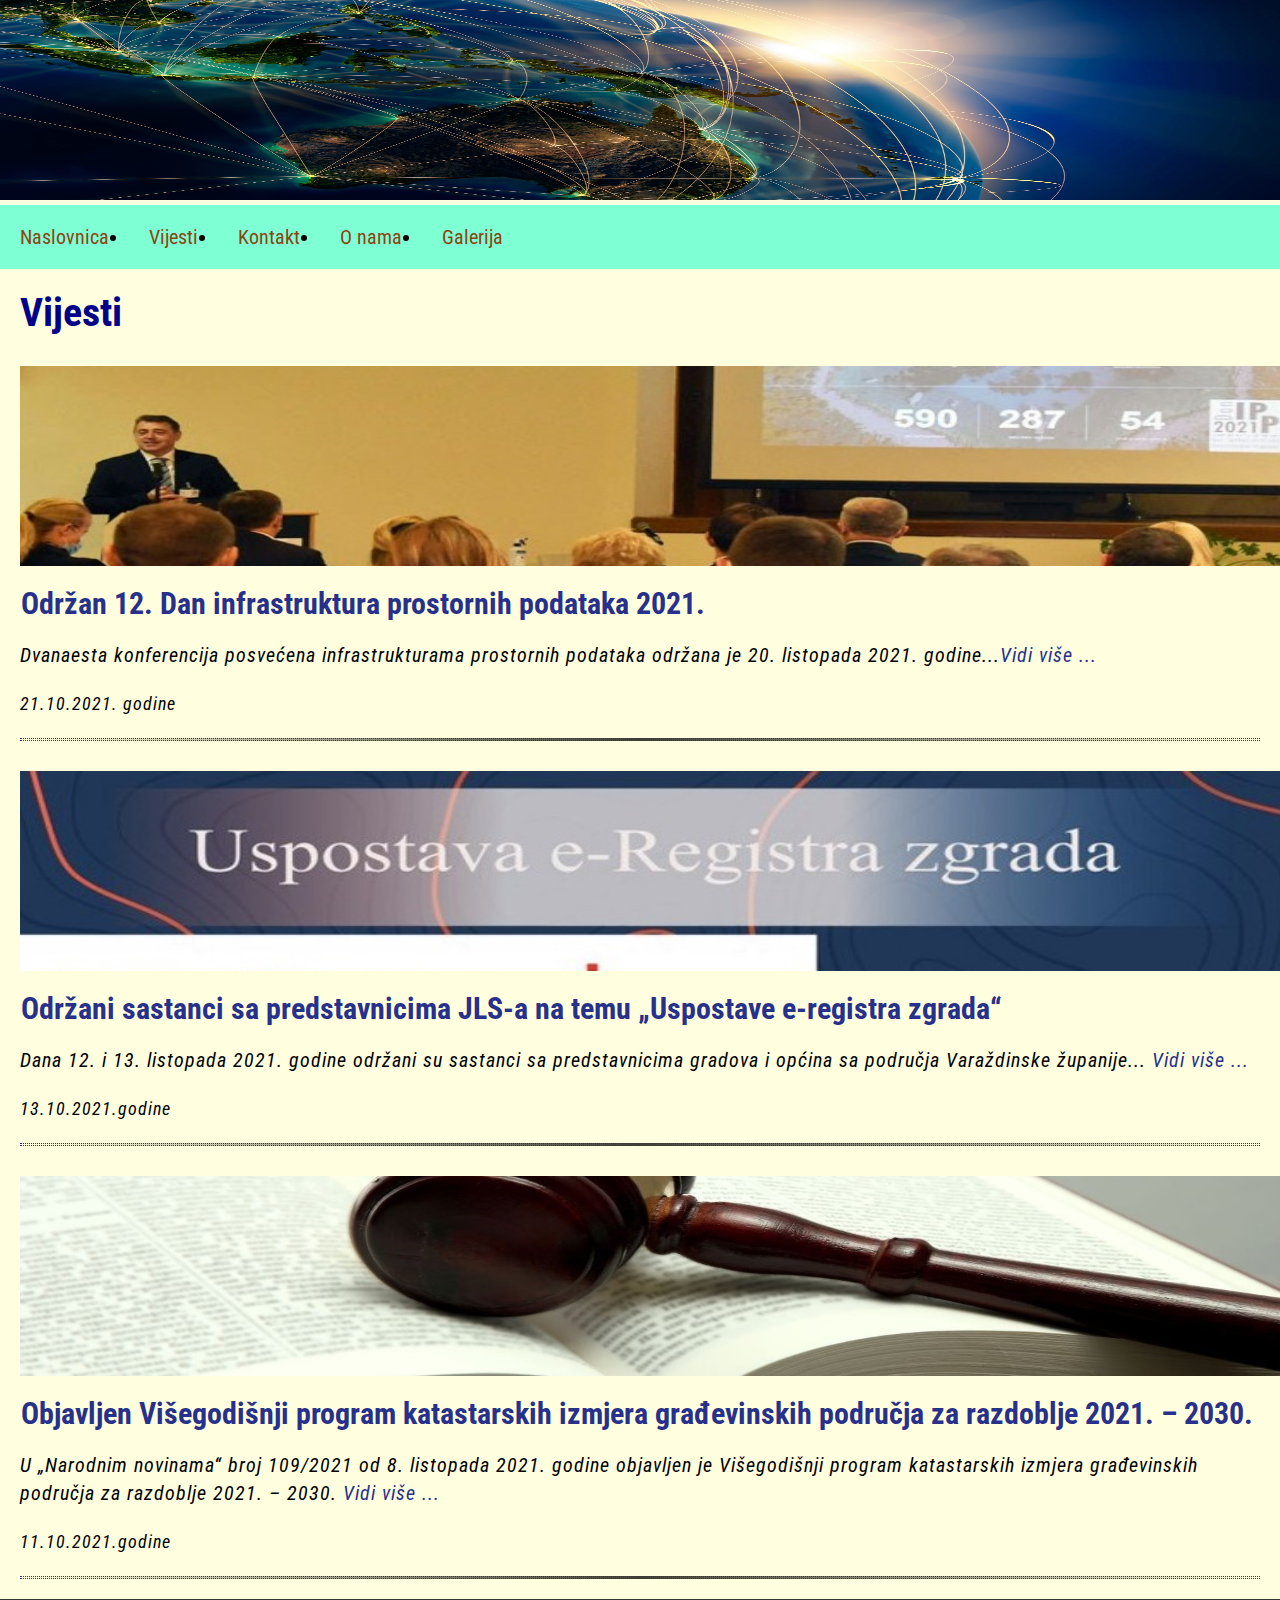
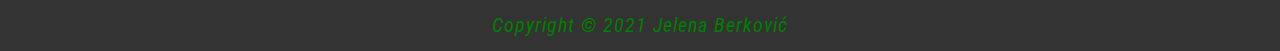
<file: Projektni zadatak 5(html5,css)/vijesti.html>
<!DOCTYPE html>
<html>
	<head>
		
		<!-- CSS -->
		<link rel="stylesheet" href="style.css">
		<!-- End CSS -->
		<!-- meta elements -->
		<meta name="viewport" content="width=device-width; initial-scale=1.0; maximum-scale=1.0; user-scalable=0;">
        <meta http-equiv="content-type" content="text/html; charset=utf-8">
        <meta name="description" content="some description">
        <meta name="keywords" content="keyword 1, keyword 2, keyword 3, keyword 4, ...">
        <link rel="preconnect" href="https://fonts.googleapis.com">
		<link rel="preconnect" href="https://fonts.gstatic.com" crossorigin>
		<link href="https://fonts.googleapis.com/css2?family=Roboto+Condensed&display=swap" rel="stylesheet"> 
		<title>Vijesti</title>
	</head>
<body>
	<header>
		<img class=zaglavlje src="slika.jpg"></img>
		<nav>
			<ul>
			  <li><a href="index.html">Naslovnica</a></li>
			  <li><a href="vijesti.html">Vijesti</a></li>
			  <li><a href="kontakt.html">Kontakt</a></li>
			  <li><a href="oNama.html">O nama</a></li>
			  <li><a href="galerija.html">Galerija</a></li>
			</ul>
		</nav>
	</header>
	<main>
		<h1>Vijesti</h1>
		<div class="news">
			<a href="vijesti-1.html"><img src="vijesti/news_1.jpg" alt="Održan 12. Dan infrastruktura prostornih podataka 2021." title="Održan 12. Dan infrastruktura prostornih podataka 2021." height="200" ></a>
			<h2>Održan 12. Dan infrastruktura prostornih podataka 2021.</h2>
			<p>Dvanaesta konferencija posvećena infrastrukturama prostornih podataka održana je 20. listopada 2021. godine...</a><a class="vijesti" href="vijesti-1.html">Vidi više ...</a></p></p>
			<p><time datetime="2021-10-21" >21.10.2021. godine</time></p>
			<hr>

			<a href="vijesti-2.html"><img src="vijesti/news_2.jpg" alt="Održani sastanci sa predstavnicima JLS-a na temu „Uspostave e-registra zgrada“" title="Održani sastanci sa predstavnicima JLS-a na temu „Uspostave e-registra zgrada“" height="200"></a>
			<h2>Održani sastanci sa predstavnicima JLS-a na temu „Uspostave e-registra zgrada“</h2>
			<p>Dana 12. i 13. listopada 2021. godine održani su sastanci sa predstavnicima gradova i općina sa područja Varaždinske županije... <a href="vijesti-2.html">Vidi više ...</a></p>
			<p><time datetime="2021-10-13">13.10.2021.godine</time></p>
			<hr>

			<a href="vijesti-3.html"><img src="vijesti/news_3.jpg" title="Objavljen Višegodišnji program katastarskih izmjera građevinskih područja za razdoblje 2021. – 2030." height="200"> </a>
			<h2>Objavljen Višegodišnji program katastarskih izmjera građevinskih područja za razdoblje 2021. – 2030.</h2>
			<p>U „Narodnim novinama“ broj 109/2021 od 8. listopada 2021. godine objavljen je Višegodišnji program katastarskih izmjera građevinskih područja za razdoblje 2021. – 2030. <a href="vijesti-3.html">Vidi više ...</a></p>
			<p><time datetime="2021-10-11">11.10.2021.godine</time></p>
			<hr>

		</div>
	</main>
	<footer>
		<p>Copyright &copy; 2021 Jelena Berković</p>
	</footer>
</body>
</html>
</file>
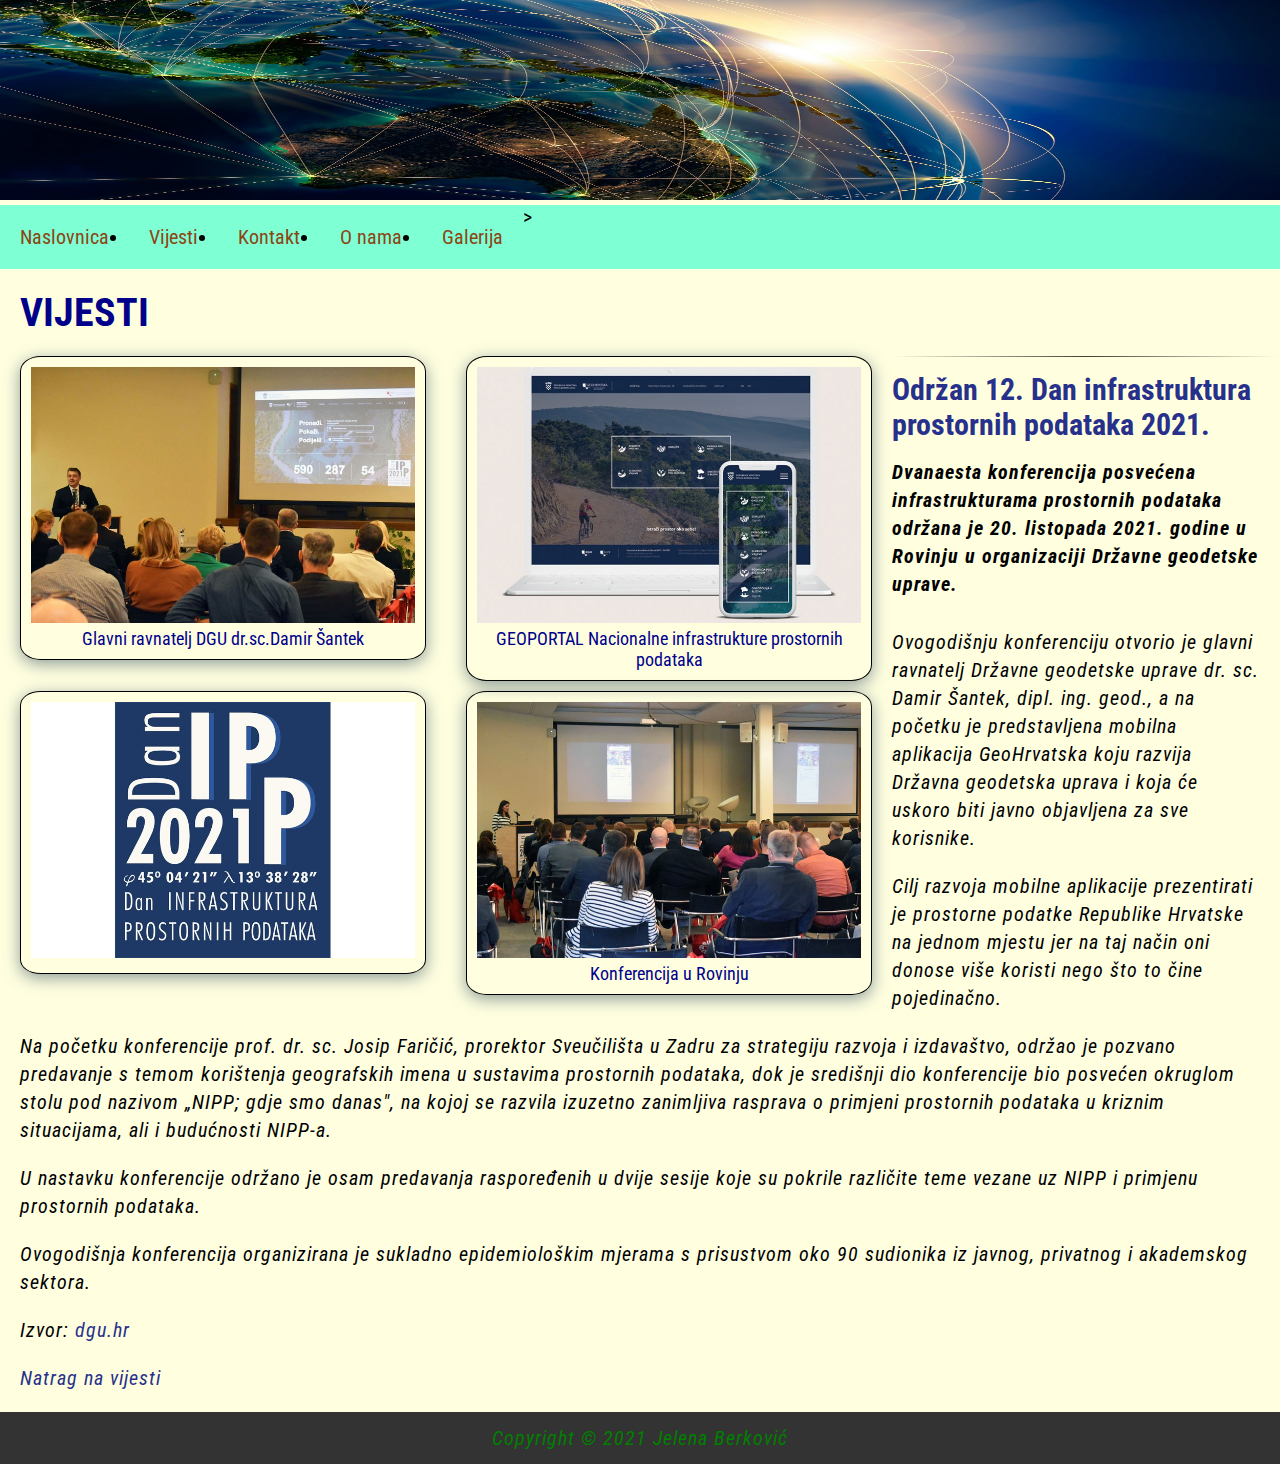
<file: Projektni zadatak 6(html5,css)/vijesti-1.html>
<!DOCTYPE html>
<html>
	<head>
		
		<!-- CSS -->
		<link rel="stylesheet" href="style.css">
		<!-- End CSS -->
		<!-- meta elements -->
		<meta name="viewport" content="width=device-width; initial-scale=1.0; maximum-scale=1.0; user-scalable=0;">
        <meta http-equiv="content-type" content="text/html; charset=utf-8">
        <meta name="description" content="some description">
        <meta name="keywords" content="keyword 1, keyword 2, keyword 3, keyword 4, ...">
        <link rel="preconnect" href="https://fonts.googleapis.com">
		<link rel="preconnect" href="https://fonts.gstatic.com" crossorigin>
		<link href="https://fonts.googleapis.com/css2?family=Roboto+Condensed&display=swap" rel="stylesheet"> 
		<title>Vijesti</title>
	</head>
<body>
<header>
		<img class=zaglavlje src="slika.jpg"></img>
		<nav>
			<ul>
		      <li><a href="index.html">Naslovnica</a></li>
			  <li><a href="vijesti.html">Vijesti</a></li>
			  <li><a href="kontakt.html">Kontakt</a></li>
			  <li><a href="oNama.html">O nama</a></li>
			  <li><a href="galerija.html">Galerija</a></li>>
			</ul>
		</nav>
	</header>
	<main>
		<h1>VIJESTI</h1>
		<div id="news_gallery">
			<figure id="1">
				<img src="vijesti/news_1_1.jpg" alt="title picture 1" title="title picture 1">
				<figcaption>Glavni ravnatelj DGU dr.sc.Damir Šantek<figcaption>
			</figure>
			<figure id="2">
				<img src="vijesti/news_1_2.jpg" alt="title picture 2" title="title picture 2">
				<figcaption>GEOPORTAL Nacionalne infrastrukture prostornih podataka<figcaption>
			</figure>
			<figure id="3">
				<img src="vijesti/news_1_3.jpg" alt="title picture 3" title="title picture 3">
			</figure>
			<figure id="4">
				<img src="vijesti/news_1_4.jpg" alt="title picture 4" title="title picture 4">
				<figcaption>Konferencija u Rovinju<figcaption>
			</figure>
		</div>
		<hr>
		<div class="news">
			<h2>Održan 12. Dan infrastruktura prostornih podataka 2021.</h2>
			<p class="description">Dvanaesta konferencija posvećena infrastrukturama prostornih podataka održana je 20. listopada 2021. godine u Rovinju u organizaciji Državne geodetske uprave.</p>
			<p>Ovogodišnju konferenciju otvorio je glavni ravnatelj Državne geodetske uprave dr. sc. Damir Šantek, dipl. ing. geod., a na početku je predstavljena mobilna aplikacija GeoHrvatska koju razvija Državna geodetska uprava i koja će uskoro biti javno objavljena za sve korisnike.
			<p>Cilj razvoja mobilne aplikacije prezentirati je prostorne podatke Republike Hrvatske na jednom mjestu jer na taj način oni donose više koristi nego što to čine pojedinačno.</p>
			<p>Na početku konferencije prof. dr. sc. Josip Faričić, prorektor Sveučilišta u Zadru za strategiju razvoja i izdavaštvo, održao je pozvano predavanje s temom korištenja geografskih imena u sustavima prostornih podataka, dok je središnji dio konferencije bio posvećen okruglom stolu pod nazivom „NIPP; gdje smo danas", na kojoj se razvila izuzetno zanimljiva rasprava o primjeni prostornih podataka u kriznim situacijama, ali i budućnosti NIPP-a.</p>
   			<p>U nastavku konferencije održano je osam predavanja raspoređenih u dvije sesije koje su pokrile različite teme vezane uz NIPP i primjenu prostornih podataka.</p>
 			<p>Ovogodišnja konferencija organizirana je sukladno epidemiološkim mjerama s prisustvom oko 90 sudionika iz javnog, privatnog i akademskog sektora. </p>
			<p>Izvor: <a href="https://dgu.gov.hr/vijesti/odrzan-12-dan-infrastruktura-prostornih-podataka-2021/5796" target="_blank">dgu.hr</a></p>
			<p><a href="vijesti.html">Natrag na vijesti</a></p>
		</div>
	</main>
	<footer>
		<p>Copyright &copy; 2021 Jelena Berković</p>
	</footer>
</body>
</html>
</file>
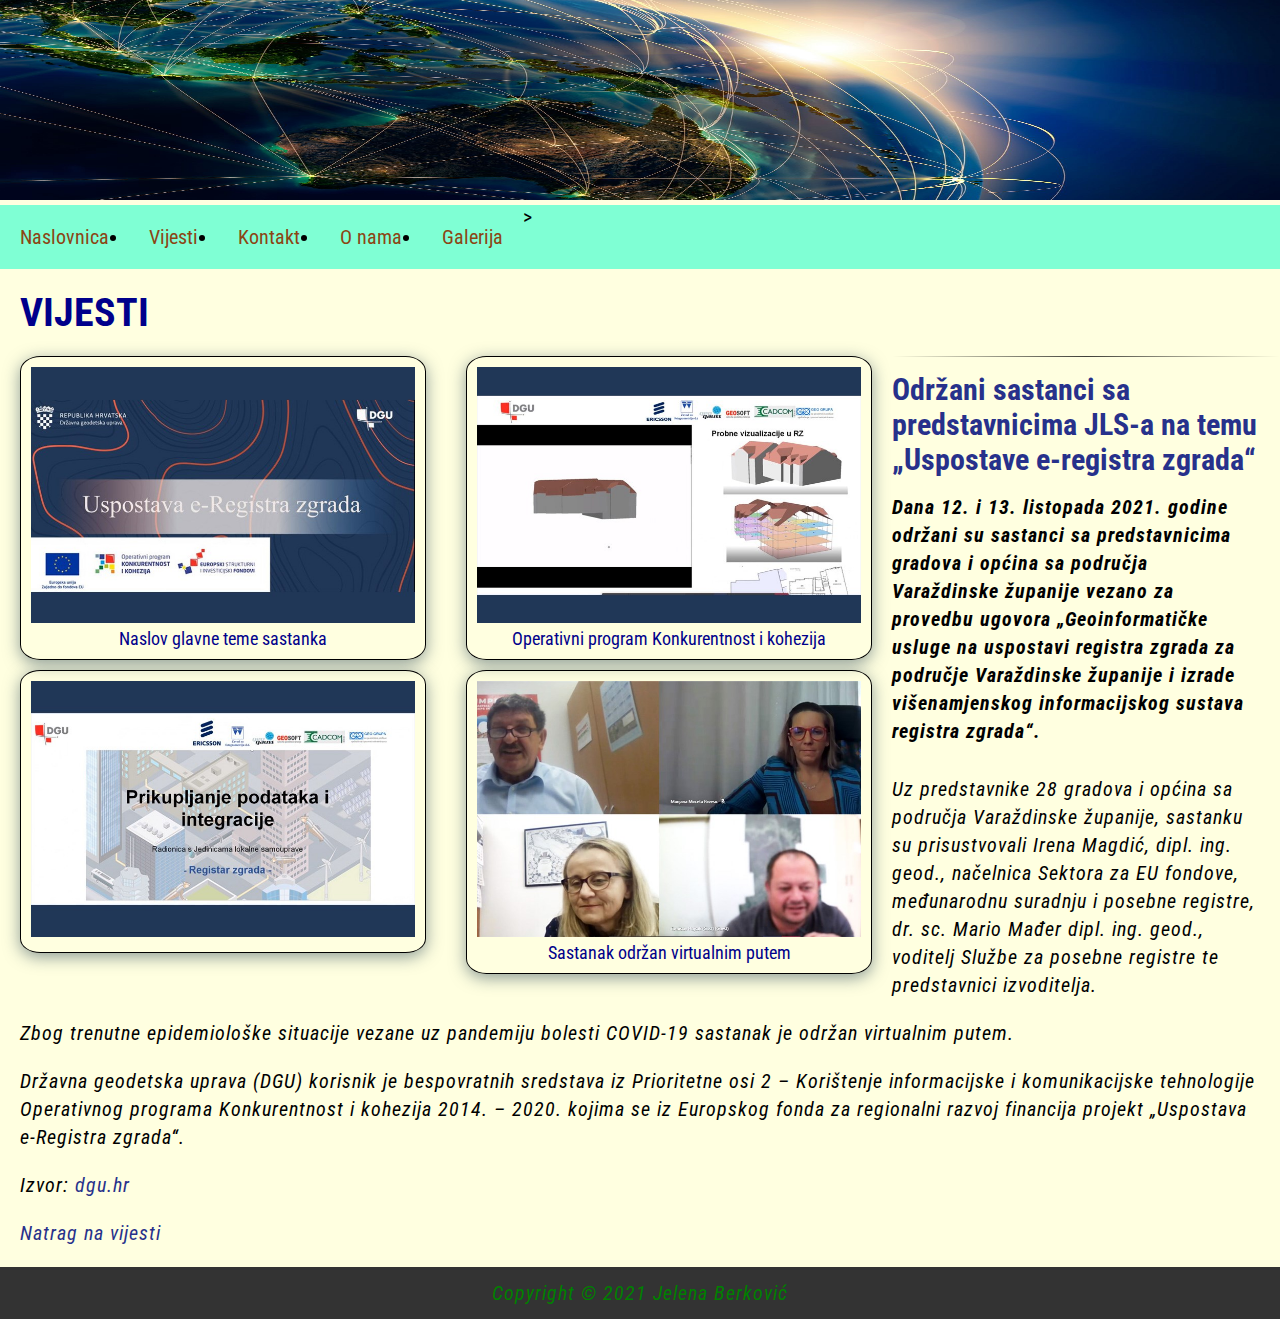
<file: Projektni zadatak 6(html5,css)/vijesti-2.html>
<!DOCTYPE html>
<html>
	<head>
		
		<!-- CSS -->
		<link rel="stylesheet" href="style.css">
		<!-- End CSS -->
		<!-- meta elements -->
		<meta name="viewport" content="width=device-width; initial-scale=1.0; maximum-scale=1.0; user-scalable=0;">
        <meta http-equiv="content-type" content="text/html; charset=utf-8">
        <meta name="description" content="some description">
        <meta name="keywords" content="keyword 1, keyword 2, keyword 3, keyword 4, ...">
        <link rel="preconnect" href="https://fonts.googleapis.com">
		<link rel="preconnect" href="https://fonts.gstatic.com" crossorigin>
		<link href="https://fonts.googleapis.com/css2?family=Roboto+Condensed&display=swap" rel="stylesheet"> 
		<title>Vijesti</title>
	</head>
<body>
<header>
		<img class=zaglavlje src="slika.jpg"></img>
		<nav>
			<ul>
		      <li><a href="index.html">Naslovnica</a></li>
			  <li><a href="vijesti.html">Vijesti</a></li>
			  <li><a href="kontakt.html">Kontakt</a></li>
			  <li><a href="oNama.html">O nama</a></li>
			  <li><a href="galerija.html">Galerija</a></li>>
			</ul>
		</nav>
	</header>
	<main>
		<h1>VIJESTI</h1>
		<div id="news_gallery">
			<figure id="1">
				<img src="vijesti/news_2_1.jpg" alt="title picture 1" title="title picture 1">
				<figcaption>Naslov glavne teme sastanka<figcaption>
			</figure>
			<figure id="2">
				<img src="vijesti/news_2_2.jpg" alt="title picture 2" title="title picture 2">
				<figcaption>Operativni program Konkurentnost i kohezija<figcaption>
			</figure>
			<figure id="3">
				<img src="vijesti/news_2_3.jpg" alt="title picture 3" title="title picture 3">
			</figure>
			<figure id="4">
				<img src="vijesti/news_2_4.jpg" alt="title picture 4" title="title picture 4">
				<figcaption>Sastanak održan virtualnim putem<figcaption>
			</figure>
		</div>
		<hr>
		<div class="news">
			<h2>Održani sastanci sa predstavnicima JLS-a na temu „Uspostave e-registra zgrada“</h2>
			<p class="description">Dana 12. i 13. listopada 2021. godine održani su sastanci sa predstavnicima gradova i općina sa područja Varaždinske županije vezano za provedbu ugovora „Geoinformatičke usluge na uspostavi registra zgrada za područje Varaždinske županije i izrade višenamjenskog informacijskog sustava registra zgrada“.</p>
			<p>Uz predstavnike 28 gradova i općina sa područja Varaždinske županije, sastanku su prisustvovali Irena Magdić, dipl. ing. geod., načelnica Sektora za EU fondove, međunarodnu suradnju i posebne registre, dr. sc. Mario Mađer dipl. ing. geod., voditelj Službe za posebne registre te predstavnici izvoditelja.</p>
			<p>Zbog trenutne epidemiološke situacije vezane uz pandemiju bolesti COVID-19 sastanak je održan virtualnim putem.</p>
 			<p>Državna geodetska uprava (DGU) korisnik je bespovratnih sredstava iz Prioritetne osi 2 – Korištenje informacijske i komunikacijske tehnologije Operativnog programa Konkurentnost i kohezija 2014. – 2020. kojima se iz Europskog fonda za regionalni razvoj financija projekt „Uspostava e-Registra zgrada“.</p>
			<p>Izvor: <a href="https://dgu.gov.hr/vijesti/odrzani-sastanci-sa-predstavnicima-jls-a-na-temu-uspostave-e-registra-zgrada/5792" target="_blank">dgu.hr</a></p>
			<p><a href="vijesti.html">Natrag na vijesti</a></p>
		</div>
	</main>
	<footer>
		<p>Copyright &copy; 2021 Jelena Berković</p>
	</footer>
</body>
</html>
</file>
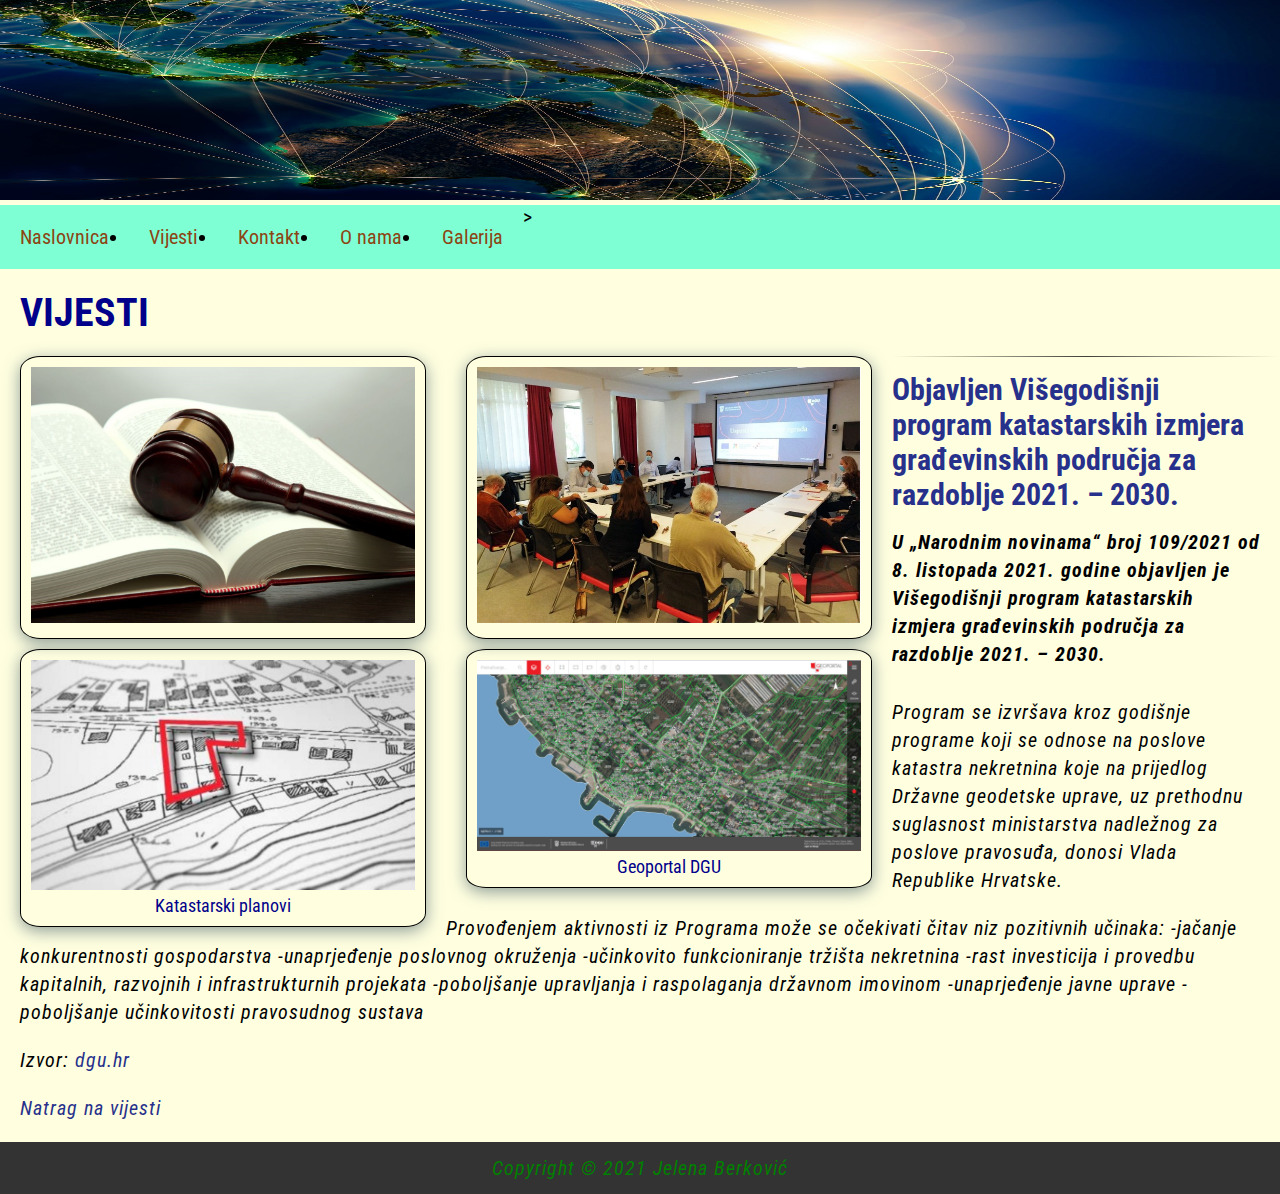
<file: Projektni zadatak 6(html5,css)/vijesti-3.html>
<!DOCTYPE html>
<html>
	<head>
		
		<!-- CSS -->
		<link rel="stylesheet" href="style.css">
		<!-- End CSS -->
		<!-- meta elements -->
		<meta name="viewport" content="width=device-width; initial-scale=1.0; maximum-scale=1.0; user-scalable=0;">
        <meta http-equiv="content-type" content="text/html; charset=utf-8">
        <meta name="description" content="some description">
        <meta name="keywords" content="keyword 1, keyword 2, keyword 3, keyword 4, ...">
        <link rel="preconnect" href="https://fonts.googleapis.com">
		<link rel="preconnect" href="https://fonts.gstatic.com" crossorigin>
		<link href="https://fonts.googleapis.com/css2?family=Roboto+Condensed&display=swap" rel="stylesheet"> 
		<title>Vijesti</title>
	</head>
<body>
<header>
		<img class=zaglavlje src="slika.jpg"></img>
		<nav>
			<ul>
		      <li><a href="index.html">Naslovnica</a></li>
			  <li><a href="vijesti.html">Vijesti</a></li>
			  <li><a href="kontakt.html">Kontakt</a></li>
			  <li><a href="oNama.html">O nama</a></li>
			  <li><a href="galerija.html">Galerija</a></li>>
			</ul>
		</nav>
	</header>
	<main>
		<h1>VIJESTI</h1>
		<div id="news_gallery">
			<figure id="1">
				<img src="vijesti/news_3_1.jpg" alt="title picture 1" title="title picture 1">
			</figure>
			<figure id="2">
				<img src="vijesti/news_3_2.jpg" alt="title picture 2" title="title picture 2">
			</figure>
			<figure id="3">
				<img src="vijesti/news_3_3.jpg" alt="title picture 3" title="title picture 3">
				<figcaption>Katastarski planovi<figcaption>
			</figure>
			<figure id="4">
				<img src="vijesti/news_3_4.jpg" alt="title picture 4" title="title picture 4">
				<figcaption>Geoportal DGU<figcaption>
			</figure>
		</div>
		<hr>
		<div class="news">
			<h2>Objavljen Višegodišnji program katastarskih izmjera građevinskih područja za razdoblje 2021. – 2030.</h2>
			<p class="description">U „Narodnim novinama“ broj 109/2021 od 8. listopada 2021. godine objavljen je Višegodišnji program katastarskih izmjera građevinskih područja za razdoblje 2021. – 2030.  </p>
			<p>Program se izvršava kroz godišnje programe koji se odnose na poslove katastra nekretnina koje na prijedlog Državne geodetske uprave, uz prethodnu suglasnost ministarstva nadležnog za poslove pravosuđa, donosi Vlada Republike Hrvatske.</p>		
			<p>Provođenjem aktivnosti iz Programa može se očekivati čitav niz pozitivnih učinaka:
   			 -jačanje konkurentnosti gospodarstva
    		-unaprjeđenje poslovnog okruženja
    		-učinkovito funkcioniranje tržišta nekretnina
    		-rast investicija i provedbu kapitalnih, razvojnih i infrastrukturnih projekata
    		-poboljšanje upravljanja i raspolaganja državnom imovinom
    		-unaprjeđenje javne uprave
    		-poboljšanje učinkovitosti pravosudnog sustava</p>
			<p>Izvor: <a href="https://dgu.gov.hr/vijesti/objavljen-visegodisnji-program-katastarskih-izmjera-gradjevinskih-podrucja-za-razdoblje-2021-2030/5791" target="_blank">dgu.hr</a></p>
			<p><a href="vijesti.html">Natrag na vijesti</a></p>
		</div>
	</main>
	<footer>
		<p>Copyright &copy; 2021 Jelena Berković</p>
	</footer>
</body>
</html>
</file>
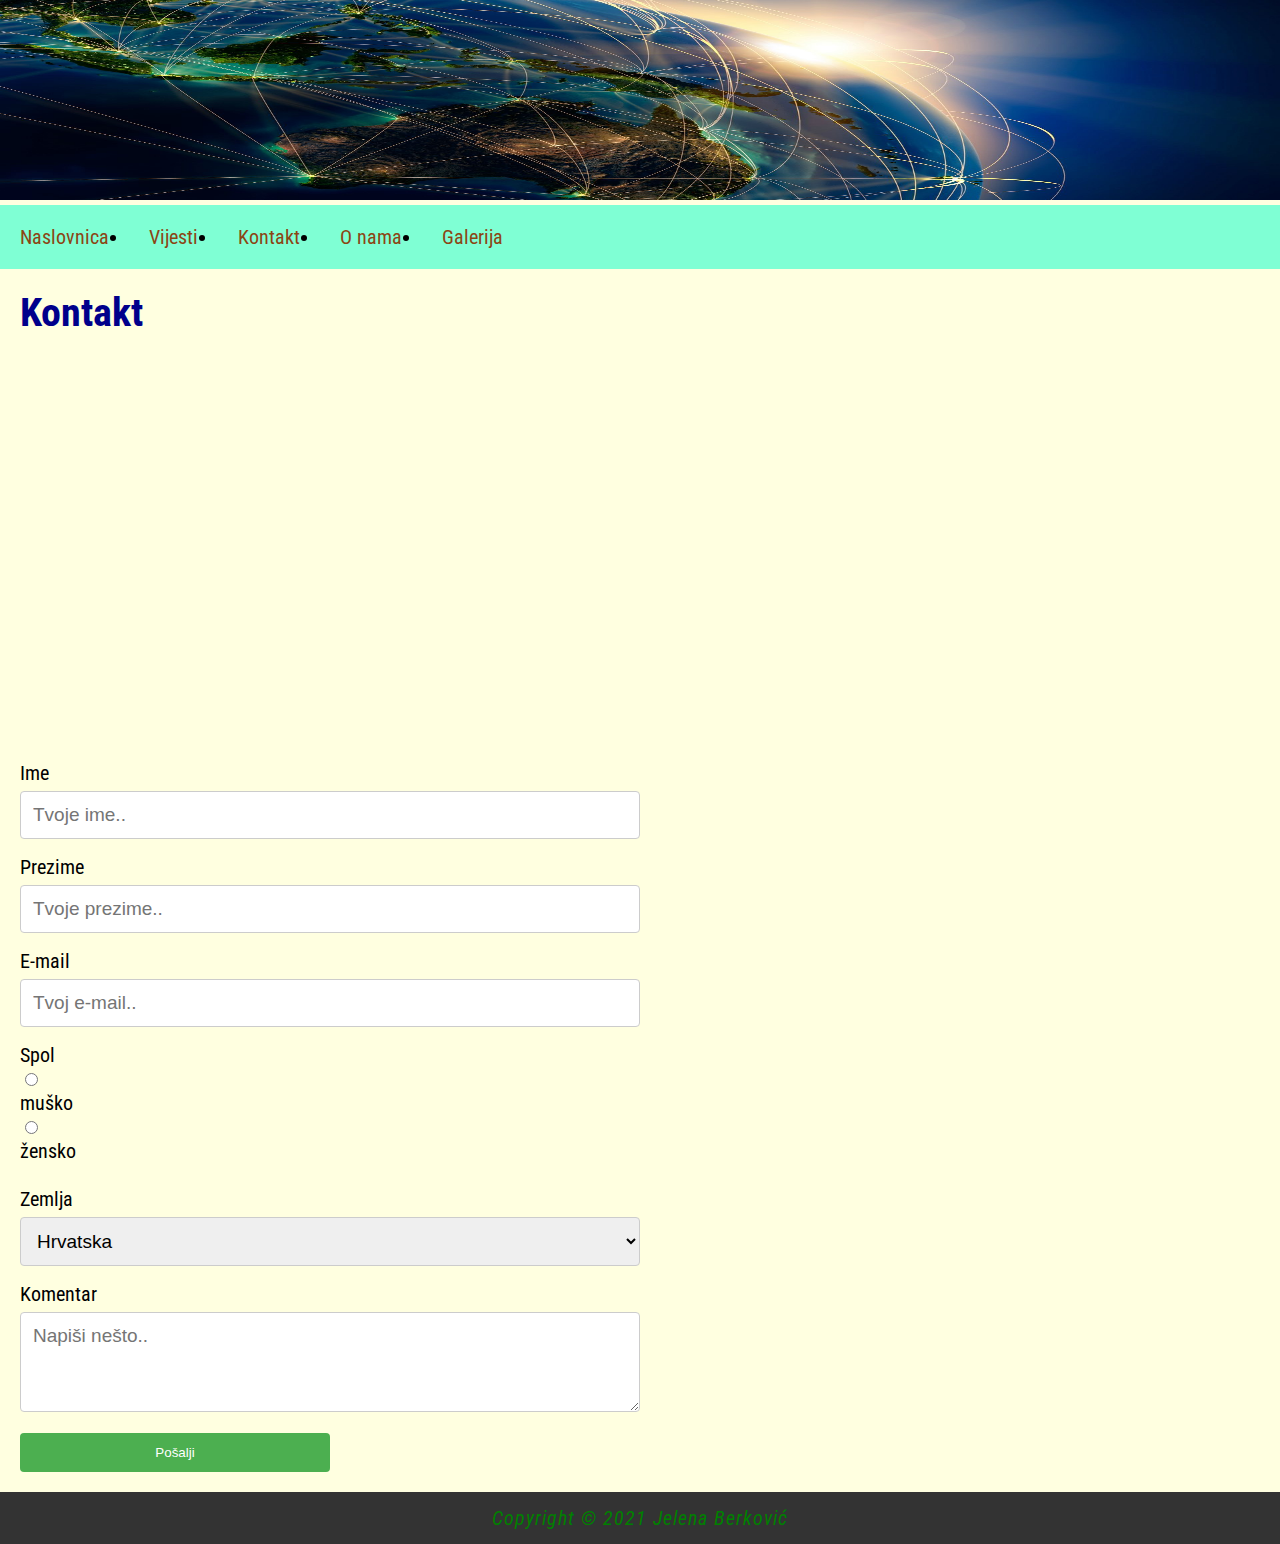
<file: Projektni zadatak 7(html5,css)/kontakt.html>
<!DOCTYPE html>
<html>
	<head>
		
		<!-- CSS -->
		<link rel="stylesheet" href="style.css">
		<!-- End CSS -->
		<!-- meta elements -->
		<meta name="viewport" content="width=device-width; initial-scale=1.0; maximum-scale=1.0; user-scalable=0;">
        <meta http-equiv="content-type" content="text/html; charset=utf-8">
        <meta name="description" content="some description">
        <meta name="keywords" content="keyword 1, keyword 2, keyword 3, keyword 4, ...">
        <link rel="preconnect" href="https://fonts.googleapis.com">
		<link rel="preconnect" href="https://fonts.gstatic.com" crossorigin>
		<link href="https://fonts.googleapis.com/css2?family=Roboto+Condensed&display=swap" rel="stylesheet"> 
		<title>Kontakt</title>
	</head>
<body>
	<header>
		<img class=zaglavlje src="slika.jpg"></img>
		<nav>
			<ul>
			  <li><a href="index.html">Naslovnica</a></li>
			  <li><a href="vijesti.html">Vijesti</a></li>
			  <li><a href="kontakt.html">Kontakt</a></li>
			  <li><a href="oNama.html">O nama</a></li>
			  <li><a href="galerija.html">Galerija</a></li>
			</ul>
		</nav>
	</header>
	<main>
		<h1>Kontakt</h1>
		<div id="contact">
			<iframe src="https://www.google.ru/maps/place/He%C4%87imovi%C4%87eva+ul.,+10110,+Zagreb/@45.7912043,15.9384265,17z/data=!4m5!3m4!1s0x4765d6bcad6548df:0xd0b14719fb3a7410!8m2!3d45.7910884!4d15.9396281" width="100%" height="400" frameborder="0" style="border:0" allowfullscreen></iframe>
			<form action="http://work2.eburza.hr/pwa/responzive-page/send-contact.php" id="contact_form" name="contact_form" method="POST">
				<label for="fname">Ime</label>
				<input type="text" id="fname" name="firstname" placeholder="Tvoje ime.." required>

				<label for="lname">Prezime</label>
				<input type="text" id="lname" name="lastname" placeholder="Tvoje prezime.." required>
				
				<label for="lname">E-mail</label>
				<input type="email" id="email" name="email" placeholder="Tvoj e-mail.." required>

				<div class="spol">
				<label for="gender">Spol</label>
				<div>
					<input type="radio" id="male" name="gender" value="Male">
					<label for="male">muško</label>
				</div>
				<div>
					<input type="radio" id="female" name="gender" value="Male">
					<label for="female">žensko</label>
				</div>
			</div>
			<br>

				<label for="country">Zemlja</label>
				<select id="country" name="country">
				  <option value="">Molim odaberite</option>
				  <option value="BE">BiH</option>
				  <option value="HR" selected>Hrvatska</option>
				  <option value="LU">Slovenija</option>
				  <option value="HU">Srbija</option>
				</select>

				<label for="subject">Komentar</label>
				<textarea id="subject" name="subject" placeholder="Napiši nešto.." style="height:100px"></textarea>

				<input type="submit" value="Pošalji">
			</form>
		</div>
	</main>
	<footer>
	<p>Copyright &copy; 2021 Jelena Berković</p>
	</footer>
</body>
</html>
</file>
<file: Projektni zadatak 5(html5,css)/style.css>
body, html {
	font-family: 'Roboto Condensed', sans-serif;
	margin: 0;
	font-size: 20px;	

}
body{
	background-color: LightYellow ;
}
header {
	display: block;
	width: 100%;
}
.hero-image {
	background-image: url("slika.jpg");
	background-position: center;
	background-repeat: no-repeat;
	background-size: cover;
	position: relative;
	height: 500px;
}
.zaglavlje {
	height: 200px;

}
ul {
	list-style-type: 'Grechen Fuemen', sans-serif;
	margin: 0;
	padding: 0;
	overflow: hidden;
	background-color: aquamarine;

}
li {
	float: left;
}
li a {
	display: block;
	color: saddlebrown;
	text-align: center;
	padding: 20px 20px;
	text-decoration: none;
}
li a:hover {
	background-color: #100;
}
h1,h2 {
	margin: 0.5em;
	font-size: 2em;
	color: darkblue;

}
h2 {
	font-size: 1.5em;
	color: #27318b;
}

.gauss{
	height: 500px;
	width: 400px;
}
main a {
	color: #27318b;
	text-decoration: none;
}
main a:hover {
	color: #8b3727;
	text-decoration: underline;
}
p {
	margin: 1em;
	line-height: 1.4em;
	letter-spacing: 1px;
	font-style: italic;
}
hr {
	border: 0;
	height: 1px;
	background-image: linear-gradient(to right, rgba(0,0,0,0), rgba(0,0,0,0.75), rgba(0,0,0,0));
}
.news img {
	width: 5f0%;
	float: left;
	padding: 0.5em;
	margin: 0 1em 0.5em 0.5em;
}
.news h2 {
	margin: 0.5em 0.7em;
	font-size: 1.5em;
	color: #27318b;
}
.news hr {
	margin: 1em;
	border: 1px dotted #27318b;
	clear: both;
}
.news time {
	font-size: 90%;
	font-style: italic;
}
.description {
	font-weight: bold;
	margin: 0.8em 1em 1.5em 1em;
}
#news_gallery figure {
	padding: 0.5em;
	margin: 0 1em 0.5em 1em;
	float: left;
	width: 30%;
	border: 1px solid black;
}
#news_gallery figcaption {
	font-size: 90%;
	text-align: center;
}

figure:hover >legend {
	visibility: visible;
}

figure > legend {
	position: center;
	visibility: hidden;
	z-index: 2;
	transition: all ease-in-out .2s;
}

figure {
	padding: 0.6%;
	margin: 0 1em 0.1em 0.5em;
	float: left;
	width: 30%;
	border: 1px solid black;
	color: darkblue;
	border-radius: 5%;
	box-shadow: 0 4px 16px 0 rgb(30, 60, 80, 0.5);
}


legend {
	font-size: 80%;
}
img {
	width: 100%;

}
video {
	margin: 0 1em 1em 1em;
	float: left;
}
#contact {
	margin: 1em
}

footer {
	background-color: #333;
	padding: 0.1em;
	clear: both;
}
.spol{
	display: grid;
	grid-template-columns: 50% 
}

footer {
	background-color: #333;
	padding: 0.1em;
	clear: both;
}
footer p {
	color: green;
	text-align: center;
	margin: 0.5em;
}
footer img {
	width: 20px;
}
@media screen and (max-width: 900px) {
	figure {
		width: 90%;
		margin: 1em;
	}
	.news img {
		width: 95%;
		padding: 0.5em;
		margin: 0 1em 0.5em 0.5em;
	}
	.news time {
		margin: 0 0 0 1em;
	}

}
</file>
<file: Projektni zadatak 6(html5,css)/style.css>
body, html {
	font-family: 'Roboto Condensed', sans-serif;
	margin: 0;
	font-size: 20px;	

}
body{
	background-color: LightYellow ;
}
header {
	display: block;
	width: 100%;
}
.hero-image {
	background-image: url("slika.jpg");
	background-position: center;
	background-repeat: no-repeat;
	background-size: cover;
	position: relative;
	height: 500px;
}
.zaglavlje {
	height: 200px;

}
ul {
	list-style-type: 'Grechen Fuemen', sans-serif;
	margin: 0;
	padding: 0;
	overflow: hidden;
	background-color: aquamarine;

}
li {
	float: left;
}
li a {
	display: block;
	color: saddlebrown;
	text-align: center;
	padding: 20px 20px;
	text-decoration: none;
}
li a:hover {
	background-color: #100;
}
h1,h2 {
	margin: 0.5em;
	font-size: 2em;
	color: darkblue;

}
h2 {
	font-size: 1.5em;
	color: #27318b;
}

.gauss{
	height: 500px;
	width: 400px;
}
main a {
	color: #27318b;
	text-decoration: none;
}
main a:hover {
	color: #8b3727;
	text-decoration: underline;
}
p {
	margin: 1em;
	line-height: 1.4em;
	letter-spacing: 1px;
	font-style: italic;
}
hr {
	border: 0;
	height: 1px;
	background-image: linear-gradient(to right, rgba(0,0,0,0), rgba(0,0,0,0.75), rgba(0,0,0,0));
}
.news img {
	width: 5f0%;
	float: left;
	padding: 0.5em;
	margin: 0 1em 0.5em 0.5em;
}
.news h2 {
	margin: 0.5em 0.7em;
	font-size: 1.5em;
	color: #27318b;
}
.news hr {
	margin: 1em;
	border: 1px dotted #27318b;
	clear: both;
}
.news time {
	font-size: 90%;
	font-style: italic;
}
.description {
	font-weight: bold;
	margin: 0.8em 1em 1.5em 1em;
}
#news_gallery figure {
	padding: 0.5em;
	margin: 0 1em 0.5em 1em;
	float: left;
	width: 30%;
	border: 1px solid black;
}
#news_gallery figcaption {
	font-size: 90%;
	text-align: center;
}
figure:hover >legend {
	visibility: visible;
}

figure > legend {
	position: center;
	visibility: hidden;
	z-index: 2;
	transition: all ease-in-out .2s;
}

figure {
	padding: 0.6%;
	margin: 0 1em 0.1em 0.5em;
	float: left;
	width: 30%;
	border: 1px solid black;
	color: darkblue;
	border-radius: 5%;
	box-shadow: 0 4px 16px 0 rgb(30, 60, 80, 0.5);
}


legend {
	font-size: 80%;
}
img {
	width: 100%;

}
footer {
	background-color: #333;
	padding: 0.1em;
	clear: both;
}
footer p {
	color: green;
	text-align: center;
	margin: 0.5em;
}
footer img {
	width: 20px;
}
@media screen and (max-width: 900px) {
	figure {
		width: 90%;
		margin: 1em;
	}
	.news img {
		width: 95%;
		padding: 0.5em;
		margin: 0 1em 0.5em 0.5em;
	}
	.news time {
		margin: 0 0 0 1em;
	}
	#news_gallery figure {
		padding: 0.5em;
		margin: 0 1em 0.5em 1em;
		float: left;
		width: 90%;
		border: 1px solid black;
	}
	#news_gallery figcaption {
		font-size: 90%;
		text-align: center;
	}
}
</file>
<file: Projektni zadatak 7(html5,css)/style.css>
body, html {
	font-family: 'Roboto Condensed', sans-serif;
	margin: 0;
	font-size: 20px;	

}
body{
	background-color: LightYellow ;
}
header {
	display: block;
	width: 100%;
}
.hero-image {
	background-image: url("slika.jpg");
	background-position: center;
	background-repeat: no-repeat;
	background-size: cover;
	position: relative;
	height: 500px;
}
.zaglavlje {
	height: 200px;

}
ul {
	list-style-type: 'Grechen Fuemen', sans-serif;
	margin: 0;
	padding: 0;
	overflow: hidden;
	background-color: aquamarine;

}
li {
	float: left;
}
li a {
	display: block;
	color: saddlebrown;
	text-align: center;
	padding: 20px 20px;
	text-decoration: none;
}
li a:hover {
	background-color: #100;
}
h1,h2 {
	margin: 0.5em;
	font-size: 2em;
	color: darkblue;

}
h2 {
	font-size: 1.5em;
	color: #27318b;
}

.gauss{
	height: 500px;
	width: 400px;
}
main a {
	color: #27318b;
	text-decoration: none;
}
main a:hover {
	color: #8b3727;
	text-decoration: underline;
}
p {
	margin: 1em;
	line-height: 1.4em;
	letter-spacing: 1px;
	font-style: italic;
}
hr {
	border: 0;
	height: 1px;
	background-image: linear-gradient(to right, rgba(0,0,0,0), rgba(0,0,0,0.75), rgba(0,0,0,0));
}
.news img {
	width: 5f0%;
	float: left;
	padding: 0.5em;
	margin: 0 1em 0.5em 0.5em;
}
.news h2 {
	margin: 0.5em 0.7em;
	font-size: 1.5em;
	color: #27318b;
}
.news hr {
	margin: 1em;
	border: 1px dotted #27318b;
	clear: both;
}
.news time {
	font-size: 90%;
	font-style: italic;
}
.description {
	font-weight: bold;
	margin: 0.8em 1em 1.5em 1em;
}
#news_gallery figure {
	padding: 0.5em;
	margin: 0 1em 0.5em 1em;
	float: left;
	width: 30%;
	border: 1px solid black;
}
#news_gallery figcaption {
	font-size: 90%;
	text-align: center;
}
#gallery figure {
	padding: 0.5em;
	margin: 0 1em 0.5em 1em;
	float: left;
	width: 30%;
	border: 1px solid black;
}
#gallery figcaption {
	font-size: 80%;
	height: 50px;
	text-align: center;
}

figure:hover >legend {
	visibility: visible;
}

figure > legend {
	position: center;
	visibility: hidden;
	z-index: 2;
	transition: all ease-in-out .2s;
}

figure {
	padding: 0.6%;
	margin: 0 1em 0.1em 0.5em;
	float: left;
	width: 30%;
	border: 1px solid black;
	color: darkblue;
	border-radius: 5%;
	box-shadow: 0 4px 16px 0 rgb(30, 60, 80, 0.5);
}

legend {
	font-size: 80%;
}
img {
	width: 100%;

}
#contact {
	margin: 1em
}
label {
	display: block;
}
input[type=text], input[type=email], select, textarea {
    width: 50%;
    padding: 12px;
    border: 1px solid #ccc;
    border-radius: 4px;
    box-sizing: border-box;
    margin-top: 6px;
    margin-bottom: 16px;
	font-family: 'Oswald', sans-serif;
	font-size: 95%;
}

input[type=submit] {
    display: block;
	background-color: #4CAF50;
    color: white;
    padding: 12px 20px;
    border: none;
    border-radius: 4px;
    cursor: pointer;
	width: 25%;
}

input[type=submit]:hover {
    background-color: #45a049;
}
footer {
	background-color: #333;
	padding: 0.1em;
	clear: both;
}
.spol{
	display: grid;
	grid-template-columns: 50% 
}

footer {
	background-color: #333;
	padding: 0.1em;
	clear: both;
}
footer p {
	color: green;
	text-align: center;
	margin: 0.5em;
}
footer img {
	width: 20px;
}
@media screen and (max-width: 900px) {
	figure {
		width: 90%;
		margin: 1em;
	}
	.news img {
		width: 95%;
		padding: 0.5em;
		margin: 0 1em 0.5em 0.5em;
	}
	.news time {
		margin: 0 0 0 1em;
	}
	#news_gallery figure {
		padding: 0.5em;
		margin: 0 1em 0.5em 1em;
		float: left;
		width: 90%;
		border: 1px solid black;
	}
	#news_gallery figcaption {
		font-size: 90%;
		text-align: center;
	}
}
</file>
